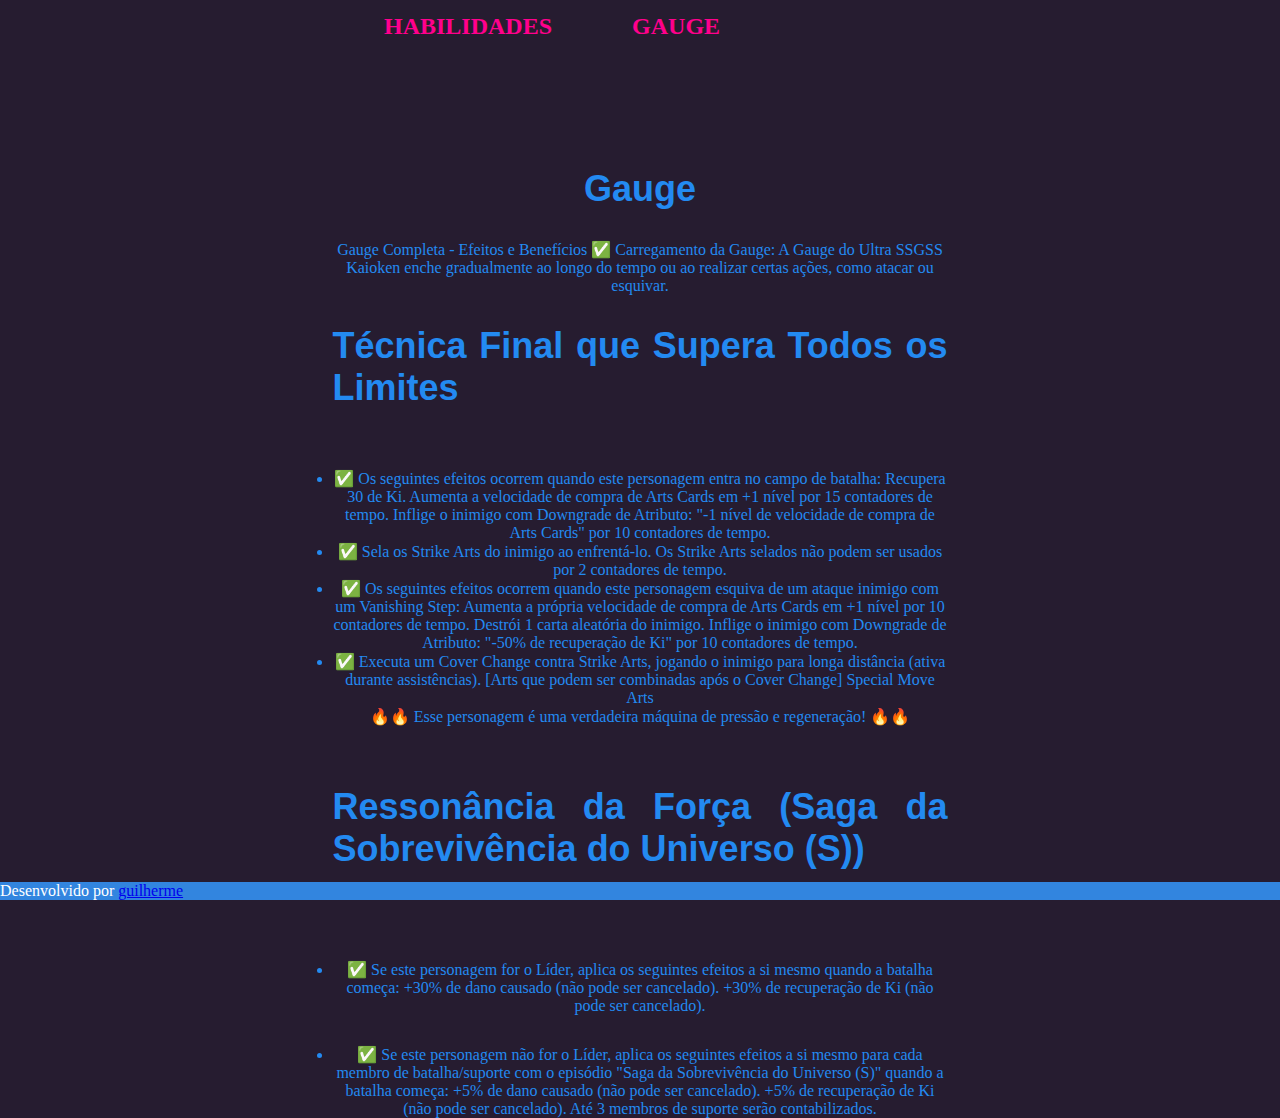
<file: gauge.html>
<!DOCTYPE html>
<html lang="pt-br">
<head> 
        <meta charset="UTF-8">
        <meta name="viewport" content="width=device-width, initial-scale=1.0">
        <title>DBL80-01S</title>
          <link rel="stylesheet" href="style.css">
          <link rel="stylesheet" href="https://cdnjs.cloudflare.com/ajax/libs/font-awesome/6.0.0-beta3/css/all.min.css">
</head>
<body>
    <header class="cabecalho">

        <nav class="cabecalho-menu">
 
         <a class="cabecalho-menu-links" href="index.html">HABILIDADES</a>
 
         <a class="cabecalho-menu-links" href="gauge.html">GAUGE</a>
 
        </nav>
 
     </header>
     <main class="conteudo">

        <section class="apresentacao-conteudo">
         <h1 class="apresentacao-conteudo-titulo">Gauge</h1>
         <p class="apresentacao-conteudo-texto">Gauge Completa - Efeitos e Benefícios
            ✅ Carregamento da Gauge:
            
            A Gauge do Ultra SSGSS Kaioken enche gradualmente ao longo do tempo ou ao realizar certas ações, como atacar ou esquivar.
            
         </p>
            <h2 class="apresentacao-conteudo-titulo"> Técnica Final que Supera Todos os Limites </h2>

            <p class="apresentacao-conteudo-texto">

<ul class="apresentacao-conteudo-texto">

<li>✅ Os seguintes efeitos ocorrem quando este personagem entra no campo de batalha:

   Recupera 30 de Ki.
   
   Aumenta a velocidade de compra de Arts Cards em +1 nível por 15 contadores de tempo.
   
   Inflige o inimigo com Downgrade de Atributo: "-1 nível de velocidade de compra de Arts Cards" por 10 contadores de tempo.</li>
<li>✅ Sela os Strike Arts do inimigo ao enfrentá-lo.

   Os Strike Arts selados não podem ser usados por 2 contadores de tempo.</li>
<li>✅ Os seguintes efeitos ocorrem quando este personagem esquiva de um ataque inimigo com um Vanishing Step:

   Aumenta a própria velocidade de compra de Arts Cards em +1 nível por 10 contadores de tempo.
   
   Destrói 1 carta aleatória do inimigo.
   
   Inflige o inimigo com Downgrade de Atributo: "-50% de recuperação de Ki" por 10 contadores de tempo.</li>
   <li>✅ Executa um Cover Change contra Strike Arts, jogando o inimigo para longa distância (ativa durante assistências).

      [Arts que podem ser combinadas após o Cover Change]
      
      Special Move Arts</li>
      <p>🔥🔥 Esse personagem é uma verdadeira máquina de pressão e regeneração! 🔥🔥</p>

</ul>
 </p>

  <h2 class="apresentacao-conteudo-titulo">Ressonância da Força (Saga da Sobrevivência do Universo (S))</h2>
   <p class="apresentacao-conteudo-texto">

<ul class="apresentacao-conteudo">

<li>✅ Se este personagem for o Líder, aplica os seguintes efeitos a si mesmo quando a batalha começa:

   +30% de dano causado (não pode ser cancelado).
   
   +30% de recuperação de Ki (não pode ser cancelado).</li>
<li>✅ Se este personagem não for o Líder, aplica os seguintes efeitos a si mesmo para cada membro de batalha/suporte com o episódio "Saga da Sobrevivência do Universo (S)" quando a batalha começa:

   +5% de dano causado (não pode ser cancelado).
   
   +5% de recuperação de Ki (não pode ser cancelado).
   
   Até 3 membros de suporte serão contabilizados.
   </li>

    </ul>
</p>

        </section>
     </main>
     <footer class="rodape">

      <p>

         Desenvolvido por <a href="https://github.com/Cruveted">guilherme</a>

      </p>

    </footer>
</body>
</html>
</file>
<file: style.css>
* {

margin: 0;
padding: 0;

}

body {

height: 100vh;
background-color: rgb(38,28,48,255);
background-size: cover;
background-repeat: no-repeat;
background-attachment: fixed;
margin: 0;
color: rgb(35, 138, 241);

}

.cabecalho {

padding: 1% 0% 0% 30%;

}

.cabecalho-menu {

display: flex;
gap: 80px;

}

.cabecalho-menu-links {

font-family:Georgia, 'Times New Roman', Times, serif;
font-size: 24px;
font-weight: 600;
color: rgb(255, 0, 140);
text-decoration: none;

}

.titulo-destaque {

color: #33a5d6;

}

.conteudo {

height: auto;
flex-direction: column;
margin: 10%;
display: flex;
align-items: center;
justify-content: space-between;
margin-bottom: 15px;

}

.apresentacao-conteudo {

width: 615px;
display: flex;
flex-direction: column;
justify-content: center;
align-items: center;
text-align: center;
height: auto;
gap: 30px;
order: 2;
}

.apresentacao-conteudo-titulo {

font-size: 36px;
font-family:Verdana, Geneva, Tahoma, sans-serif;
text-align: justify;

}

.apresentacao-conteudo-paragrafo {

font-size: 24px;
font-family:Georgia, 'Times New Roman', Times, serif;
text-align: justify;

}

.botao1 {
    background-color: #150a05;
    color: #fffce3;
    width: 500px;
    height: 80px;
    text-align: center;
    display: flex;
    justify-content: center;
    align-items: center;
    border: 2px solid #ff9900;
    border-radius: 50px;
    font-size: 36px;
    padding: 15px 0;
    text-decoration: none;
    font-family: Verdana, Geneva, Tahoma, sans-serif;
    letter-spacing: 2px;
    text-transform: uppercase;
    position: relative;
    overflow: hidden;
}

.botao1::before {
    content: "";
    position: absolute;
    top: 0;
    left: -100%;
    width: 100%;
    height: 100%;
    background: linear-gradient(45deg, transparent, #ffe600);
    transition: 0.5s;
}

.botao1:hover::before {
    left: 100%;
}

.botao1 i {
position: absolute;
left: 50%;
top: 50%;
transform: translate(-50%, -50%);
font-size: 60px;

}

.botao2 {
    background-color: #150a05;
    color: #3098ff;
    width: 500px;
    height: 80px;
    text-align: center;
    display: flex;
    justify-content: center;
    align-items: center;
    border: 2px solid #ff4000;
    border-radius: 50px;
    font-size: 36px;
    padding: 15px 0;
    text-decoration: none;
    font-family: Verdana, Geneva, Tahoma, sans-serif;
    letter-spacing: 2px;
    text-transform: uppercase;
    position: relative;
    overflow: hidden;
}

.botao2::before {
    content: "";
    position: absolute;
    top: 0;
    left: -100%;
    width: 100%;
    height: 100%;
    background: linear-gradient(45deg, transparent, #f12536);
    transition: 0.5s;
}

.botao2:hover::before {
    left: 100%;
}

.botao2 i {
position: absolute;
left: 50%;
top: 50%;
transform: translate(-50%, -50%);
font-size: 60px;

}
/* fim botao2 */
.botao3 {
    background-color: #150a05;
    color: #ffffff;
    width: 500px;
    height: 80px;
    text-align: center;
    display: flex;
    justify-content: center;
    align-items: center;
    border: 2px solid #00d0ff;
    border-radius: 50px;
    font-size: 36px;
    padding: 15px 0;
    text-decoration: none;
    font-family: Verdana, Geneva, Tahoma, sans-serif;
    letter-spacing: 2px;
    text-transform: uppercase;
    position: relative;
    overflow: hidden;
}

.botao3::before {
    content: "";
    position: absolute;
    top: 0;
    left: -100%;
    width: 100%;
    height: 100%;
    background: linear-gradient(45deg, transparent, #7300ff);
    transition: 0.5s;
}

.botao3:hover::before {
    left: 100%;
}

.botao3 i {
position: absolute;
left: 50%;
top: 50%;
transform: translate(-50%, -50%);
font-size: 60px;

}
/* fim botao3 */
.botao4 {
    background-color: #150a05;
    color: #4ef34e;
    width: 500px;
    height: 80px;
    text-align: center;
    display: flex;
    justify-content: center;
    align-items: center;
    border: 2px solid #ff00b3;
    border-radius: 50px;
    font-size: 36px;
    padding: 15px 0;
    text-decoration: none;
    font-family: Verdana, Geneva, Tahoma, sans-serif;
    letter-spacing: 2px;
    text-transform: uppercase;
    position: relative;
    overflow: hidden;
}

.botao4::before {
    content: "";
    position: absolute;
    top: 0;
    left: -100%;
    width: 100%;
    height: 100%;
    background: linear-gradient(45deg, transparent, #de5bf9);
    transition: 0.5s;
}

.botao4:hover::before {
    left: 100%;
}

.botao4 i {
position: absolute;
left: 50%;
top: 50%;
transform: translate(-50%, -50%);
font-size: 60px;

}
/* fim botao4 */
.botao5 {
    background-color: #150a05;
    color: #ff0000;
    width: 500px;
    height: 80px;
    text-align: center;
    display: flex;
    justify-content: center;
    align-items: center;
    border: 2px solid #a2a2a2;
    border-radius: 50px;
    font-size: 36px;
    padding: 15px 0;
    text-decoration: none;
    font-family: Verdana, Geneva, Tahoma, sans-serif;
    letter-spacing: 2px;
    text-transform: uppercase;
    position: relative;
    overflow: hidden;
}

.botao5::before {
    content: "";
    position: absolute;
    top: 0;
    left: -100%;
    width: 100%;
    height: 100%;
    background: linear-gradient(45deg, transparent, #fdbdef);
    transition: 0.5s;
}

.botao5:hover::before {
    left: 100%;
}

.botao5 i {
position: absolute;
left: 50%;
top: 50%;
transform: translate(-50%, -50%);
font-size: 60px; 

}
/* fim botao5 */

/* imagem */

.image {

max-width: 90%;
width: 400%;
height: 400%;
text-align: center;
align-items: center;
border-radius: 10%;
box-shadow: 0px 0px 20px #3285df;
transition: transform 0.3s ease-in-out;
position: relative;
overflow: hidden;
order: 1;
margin-bottom: 80px;

}

.image img {

object-fit: cover;
display: block;
width: 300%;
height: 300%;

}

.image::before,
.image::after{

content: "";
position: absolute;
width: 400px;
height: 400px;
border: 2px solid #ff0080;
background-color: transparent;

}

   .image::before{

    bottom: 0;
right: 0;
    border-bottom-right-radius: 10px;
    border-width: 2px 0 0 2px;


   }


    .image::after{

bottom: 0;
right: 0;
    border-bottom-right-radius: 10px;
    border-width: 0 2px 2px 0;
     }

     .image:hover {

     transform: scale(1.1);

     }

     .rodape{

      position: fixed;
      bottom: 0;
      left: 0;
      width: 100%;
      color: white;
      background-color: #3285df;
      display: flex;
      align-items: center;
      text-align: center;

     }
</file>
